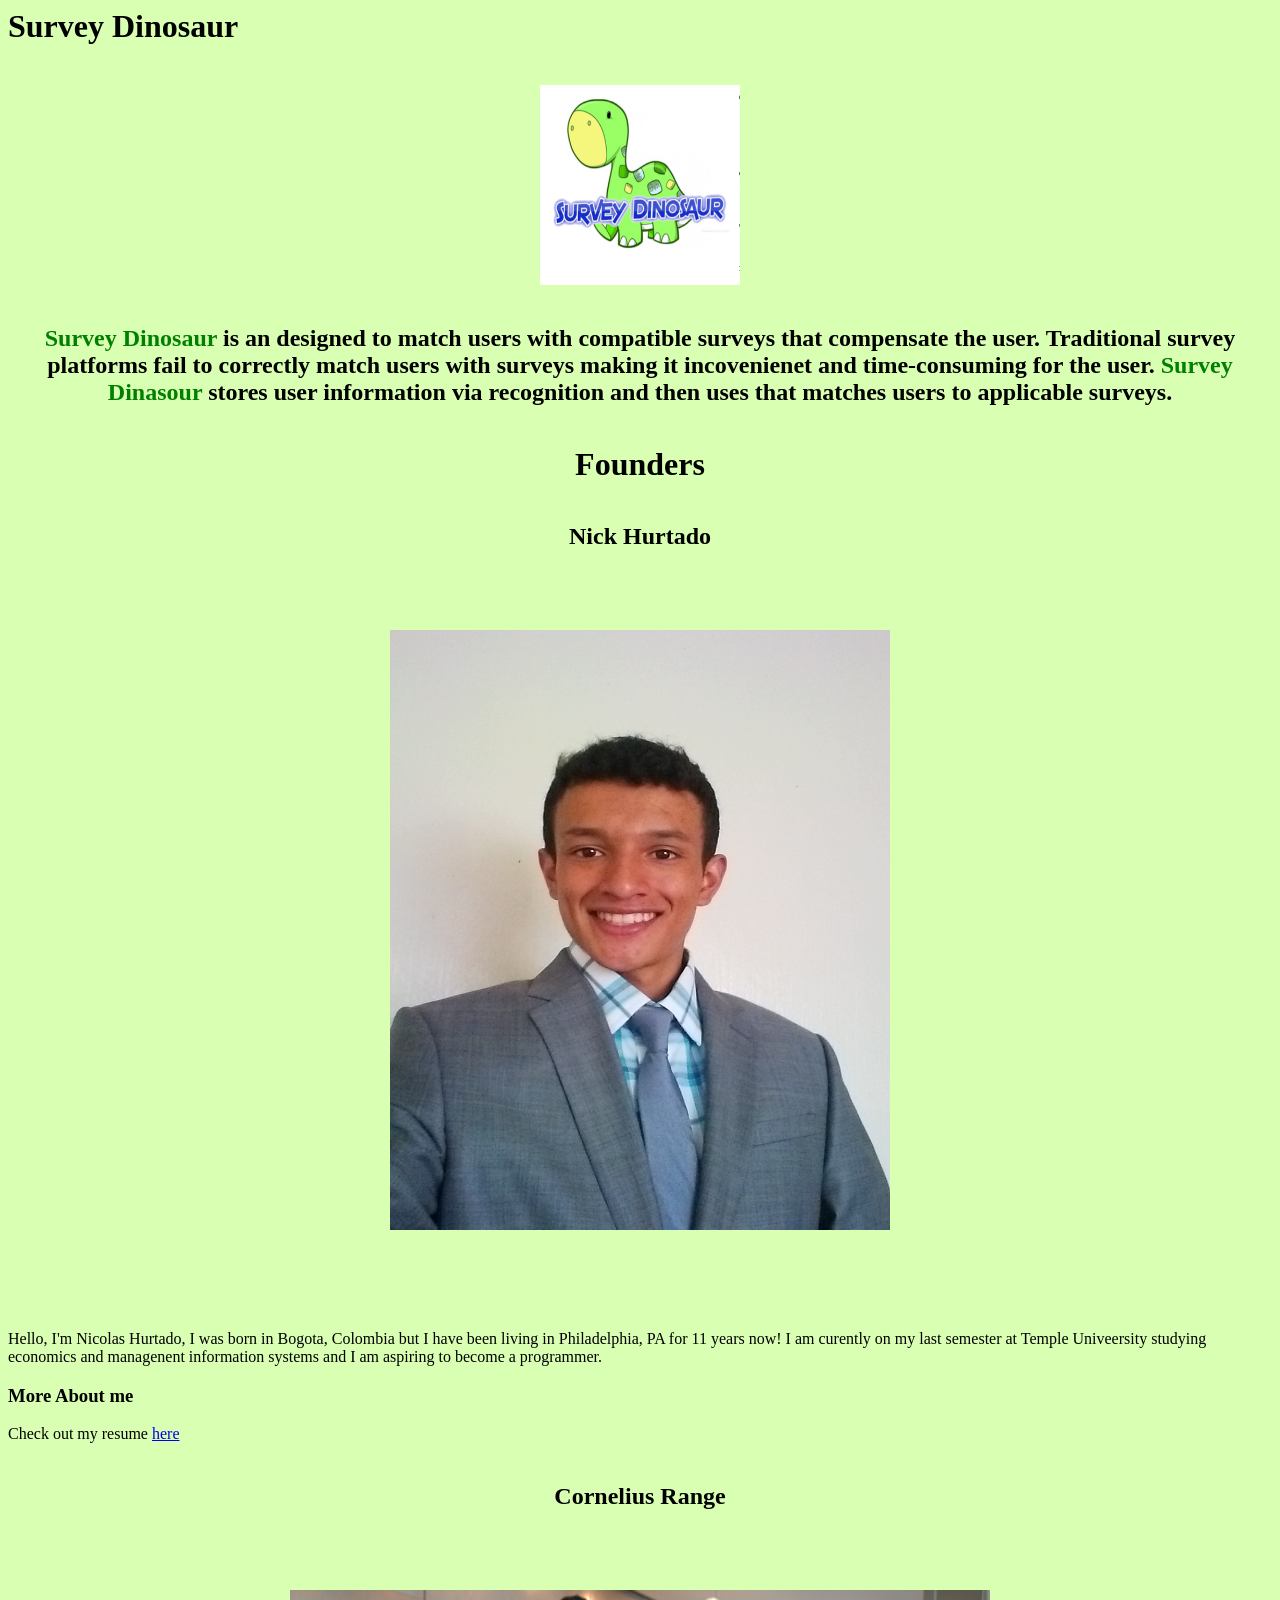
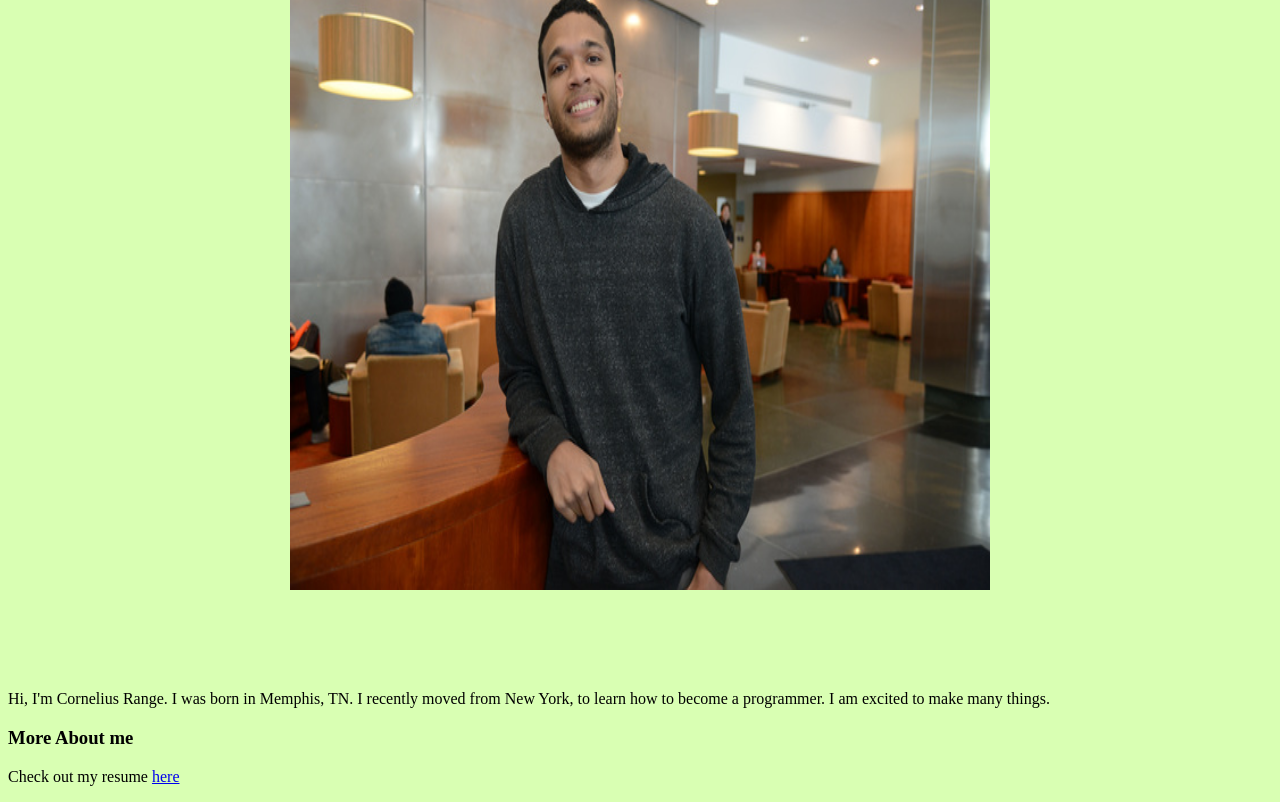
<file: index.html>
<!DOCTYPE>
<html>
  <head>
  <link href="css/style.css" rel="stylesheet" type="text/css">
  <title>Team Blog</title>
  </head>
        <div class="about">
          <h1>Survey Dinosaur</h1>
          <img class="logo"src="css/logo.jpg">
          <h2> <span class="logo">Survey Dinosaur</span> is an designed to match users with compatible
            surveys that compensate the user. Traditional survey platforms fail to correctly match users with surveys
            making it incovenienet and time-consuming for the user. <span class="logo">Survey Dinasour</span> stores user information via recognition and then uses that matches users to applicable surveys.
           </h2>

        </div>
      <h1 class="blog">Founders</h1>
      <h2>Nick Hurtado</h2>
      <img src="css/nick.jpg">
      <p>Hello, I'm Nicolas Hurtado, I was born in Bogota, Colombia but I have been living
      in Philadelphia, PA for 11 years now! I am curently on my last semester at Temple
      Univeersity studying economics and managenent information systems and I am aspiring to become a programmer.</p>

      <h3>More About me</h3>

      <p>Check out my resume <a href="resume.html"> here <a></p>

      <h2>Cornelius Range</h2>
      <img class="range" src="css/range.jpg">
      <p>Hi, I'm Cornelius Range. I was born in Memphis, TN. I recently moved from New York, to learn
        how to become a programmer. I am excited to make many things.</p>

      <h3>More About me</h3>

      <p>Check out my resume <a href="resume2.html"> here <a></p>
    </body>
</html>
</file>
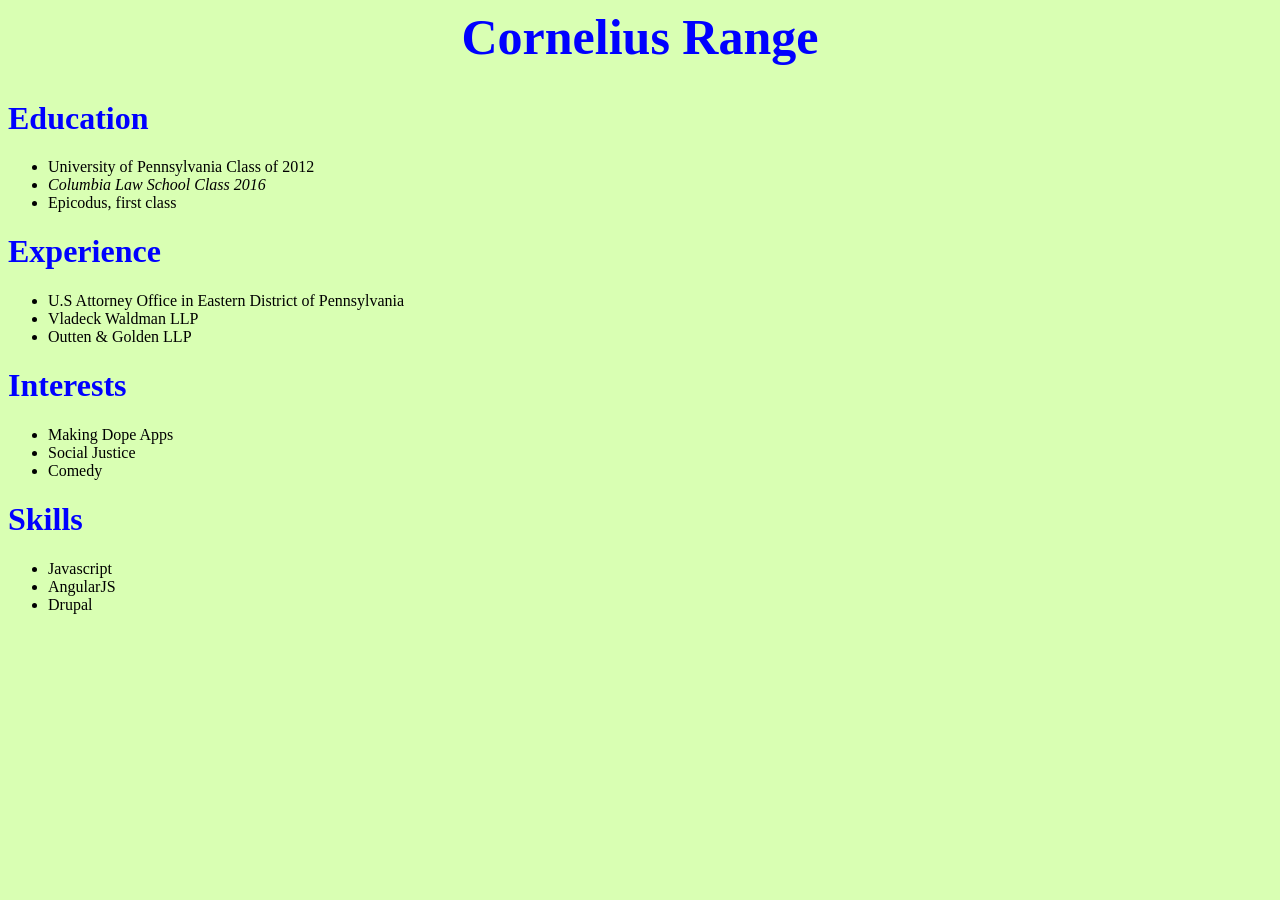
<file: resume.html>
<!DOCTYPE>
<html>
  <head>
    <link href="css/style.css" rel="stylesheet" type="text/css">
    <title>Cornelius</title>
  </head>
    <body>
      <div class="Rh1">
        <h1 class="name">Cornelius Range</h1>
        <h1> Education</h1>
          <ul>
            <li>University of Pennsylvania Class of 2012</li>
            <li><span class="latest">Columbia Law School Class 2016</span></li>
            <li>Epicodus, first class</li>
          </ul>
        <h1> Experience</h1>
          <ul>
            <li>U.S Attorney Office in Eastern District of Pennsylvania</li>
            <li>Vladeck Waldman LLP</li>
            <li>Outten & Golden LLP</li>
          </ul>
        <h1> Interests </h1>
          <ul>
            <li>Making Dope Apps</li>
            <li>Social Justice</li>
            <li>Comedy</li>
          </ul>
        <h1> Skills </h1>
          <ul>
            <li>Javascript</li>
            <li>AngularJS</li>
            <li>Drupal</li>
          </ul>
      </div>
    </body>
</html>
</file>
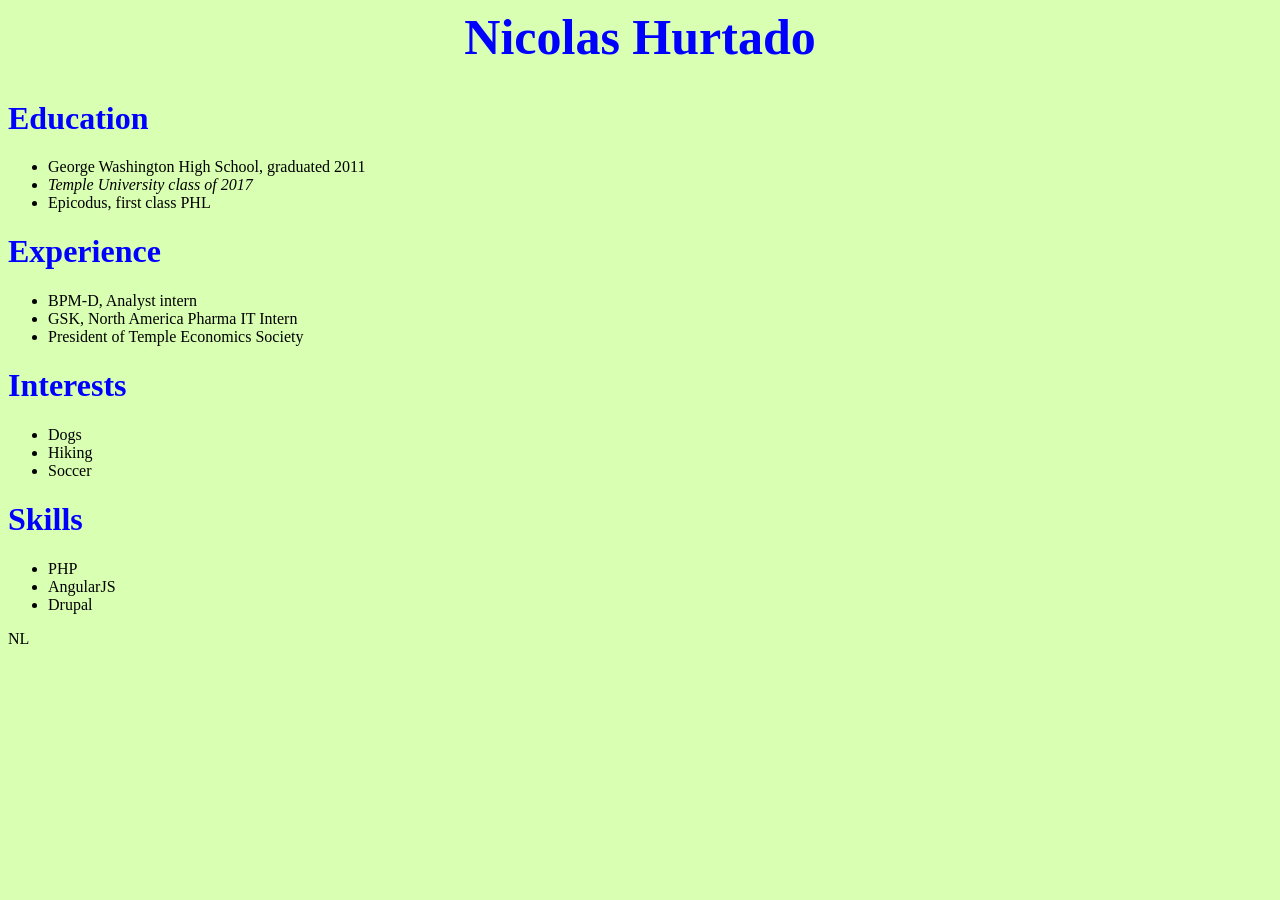
<file: resume2.html>
<!DOCTYPE>
<html>
  <head>
    <link href="css/style.css" rel="stylesheet" type="text/css">
    <title>Nicolas Hurtado</title>
  </head>
    <body>
      <div class="Rh1">
        <h1 class="name">Nicolas Hurtado</h1>
        <h1> Education</h1>
          <ul>
            <li>George Washington High School, graduated 2011</li>
            <li><span class="latest">Temple University class of 2017</span></li>
            <li>Epicodus, first class PHL</li>
          </ul>
        <h1> Experience</h1>
          <ul>
            <li>BPM-D, Analyst intern</li>
            <li>GSK, North America Pharma IT Intern</li>
            <li>President of Temple Economics Society</li>
          </ul>
        <h1> Interests </h1>
          <ul>
            <li>Dogs</li>
            <li>Hiking</li>
            <li>Soccer</li>
          </ul>
        <h1> Skills </h1>
          <ul>
            <li>PHP</li>
            <li>AngularJS</li>
            <li>Drupal</li>
          </ul>
      </div>
    </body>
</html>NL
</file>
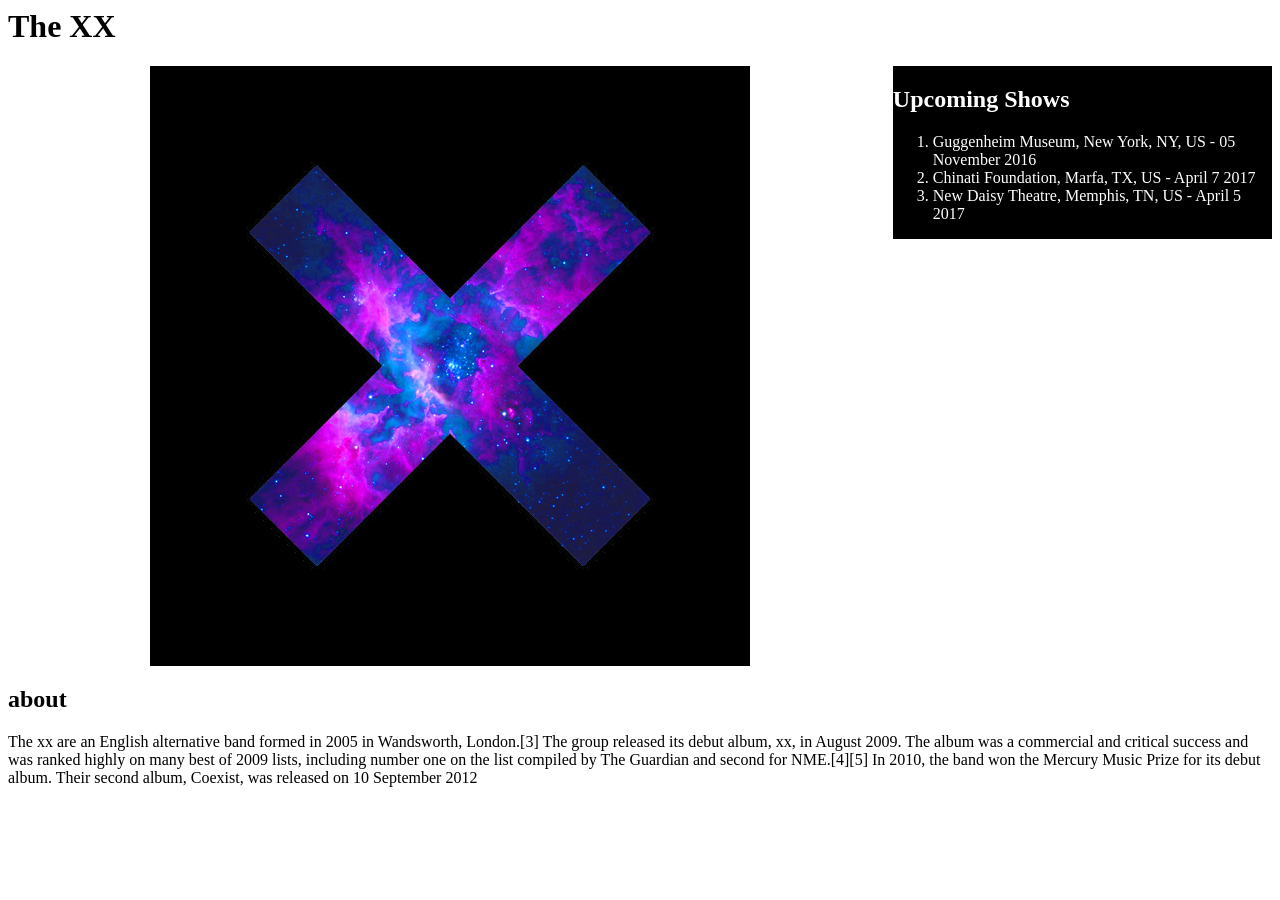
<file: css/Favorite band.htm>
<!-- saved from url=(0042)file:///Users/Guest/Desktop/band/band.html -->
<html><head><meta http-equiv="Content-Type" content="text/html; charset=windows-1252">
    <link href="./Favorite band_files/stylesheet.css" rel="stylesheet" type="text/css">
    <title>Favorite band</title>
  </head>
  <body>
    <h1>The XX</h1>
    <div class="sidebar">
      <h2>Upcoming Shows</h2>
        <ol>
          <li>Guggenheim Museum, New York, NY, US - 05 November 2016</li>
          <li>Chinati Foundation, Marfa, TX, US - April 7 2017</li>
          <li>New Daisy Theatre, Memphis, TN, US - April 5 2017</li>
        </ol>
    </div>
    <img src="./Favorite band_files/The20XX20Nighttime.png">
    <h2>about</h2>
    <p>The xx are an English alternative band formed in 2005 in Wandsworth, London.[3] The group released its debut album, xx, in August 2009. The album was a commercial and critical success and was ranked highly on many best of 2009 lists, including number one on the list compiled by The Guardian and second for NME.[4][5] In 2010,
      the band won the Mercury Music Prize for its debut album. Their second album, Coexist, was released on 10 September
      2012</p>

  

</body></html>
</file>
<file: css/style.css>
img {
  width: 500px;
  height: 600px;
  display: block;
  margin-left: auto;
  margin-right: auto;
  margin-top: 80px;
  margin-bottom: 100px;
}

img.range {
  width: 700px;
}

img.logo {
  width: 200px;
  height: 200px;
  margin-top: 40px;
  margin-bottom: 40px;
}

span.logo {
  color: green;
  font-weight: bold;
}

h2, h1.blog {
  text-align:center;
  font-family: inherit;
  margin-top:40px
}

h1.name {
  font-size:50px;
  text-align:center;
}

div.Rh1 {
  text-align:left;
  color: blue;
}

span.latest {
  font-style: italic;
  color: black;
}

ul {
  color: black;
}

body {
  background-color: #d9ffb3;
}
</file>
<file: css/Favorite band_files/stylesheet.css>
img {
  display: block;
  margin-left: auto;
  margin-right: auto;
}

div.sidebar {
  width: 30%;
  float: right;
  background-color: black;
  color:white;
}

.wrapper {
  background-color:grey;
}
</file>
